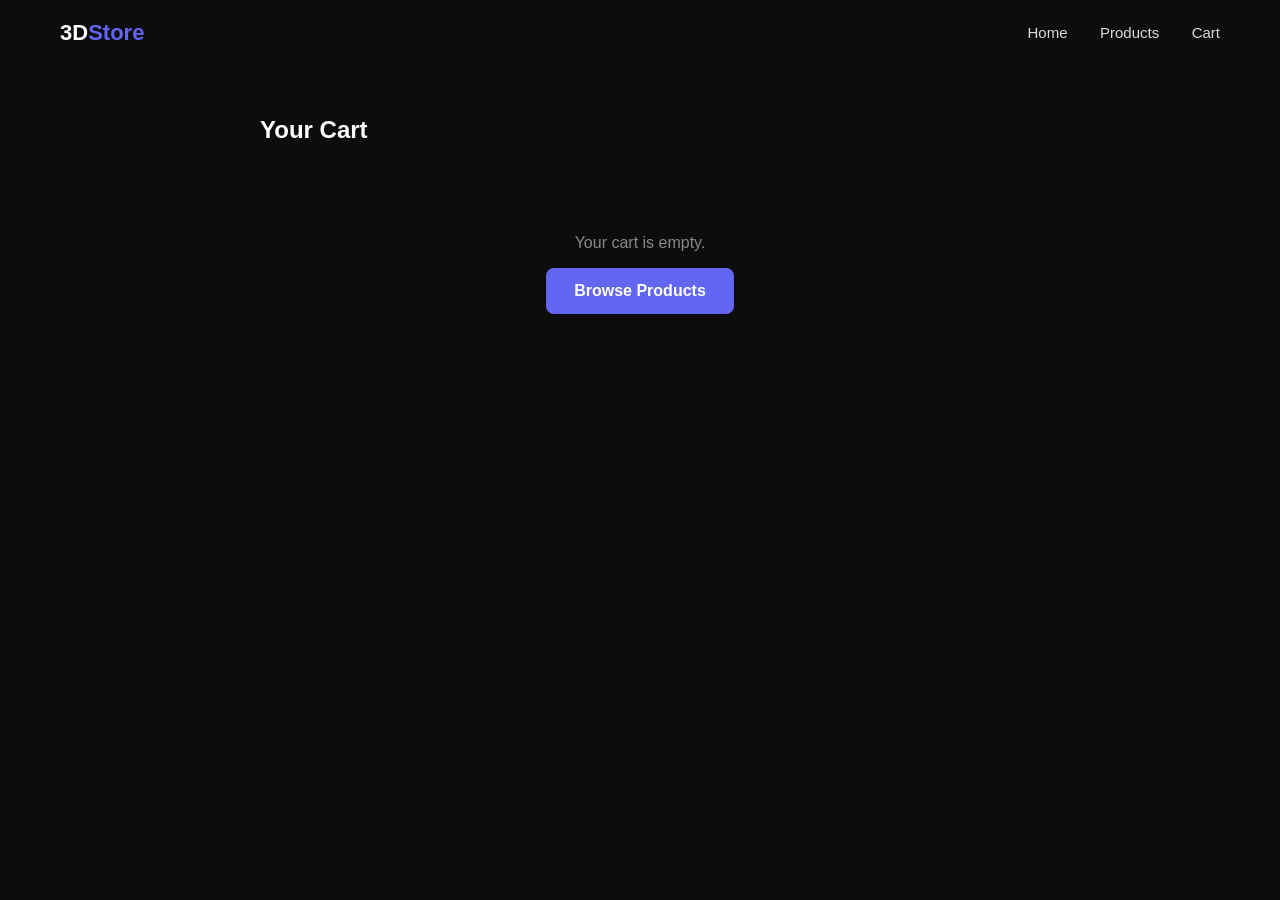
<file: cart.html>
<!DOCTYPE html>
<html lang="en">
<head>
  <meta charset="UTF-8" />
  <meta name="viewport" content="width=device-width, initial-scale=1.0" />
  <title>Cart - 3D Store</title>
  <link rel="stylesheet" href="css/style.css" />
  <link rel="stylesheet" href="css/cart.css" />
  
</head>
<script src="js/auth-store.js"></script>
<body>

  <nav class="navbar">
    <div class="logo">3D<span>Store</span></div>
    <div class="nav-links">
      <a href="index.html">Home</a>
      <a href="products.html">Products</a>
      <a href="cart.html">Cart <span id="cartBadge" class="cart-badge hidden"></span></a>
      
    </div>
  </nav>

  <section class="cart-section">
    <h1>Your Cart</h1>

    <div id="cartItems" class="cart-items"></div>

    <div id="emptyCartMsg" class="empty-cart hidden">
      <p>Your cart is empty.</p>
      <a href="products.html" class="btn-primary">Browse Products</a>
    </div>

    <div id="cartSummary" class="cart-summary">
      <div class="summary-row">
        <span>Subtotal</span>
        <span id="cartTotal">$0.00</span>
      </div>
      <button id="checkoutBtn" class="btn-primary">Proceed to Checkout</button>
    </div>
  </section>

  <script src="js/cart-store.js"></script>
  <script src="js/cart.js"></script>
</body>
</html>
</file>
<file: css/style.css>
* {
  margin: 0;
  padding: 0;
  box-sizing: border-box;
  font-family: 'Segoe UI', Arial, sans-serif;
}

body {
  background: #0d0d0d;
  color: white;
}

.auth-container {
  min-height: 100vh;
  display: flex;
  align-items: center;
  justify-content: center;
}

.auth-card {
  background: #1a1a1a;
  padding: 40px;
  border-radius: 16px;
  width: 100%;
  max-width: 360px;
  box-shadow: 0 10px 30px rgba(0,0,0,0.5);
}

.auth-card h1 {
  text-align: center;
  margin-bottom: 24px;
  font-size: 24px;
}

.form-group {
  margin-bottom: 18px;
}

.form-group label {
  display: block;
  font-size: 13px;
  color: #aaa;
  margin-bottom: 6px;
}

.form-group input {
  width: 100%;
  padding: 12px;
  border-radius: 8px;
  border: 1px solid #333;
  background: #262626;
  color: white;
  outline: none;
}

.form-group input:focus {
  border-color: #6366f1;
}

button[type="submit"] {
  width: 100%;
  padding: 12px;
  border: none;
  border-radius: 8px;
  background: #6366f1;
  color: white;
  font-weight: 600;
  cursor: pointer;
  margin-top: 8px;
  transition: background 0.2s;
}

button[type="submit"]:hover {
  background: #4f46e5;
}

.switch-text {
  text-align: center;
  margin-top: 16px;
  font-size: 14px;
  color: #aaa;
}

.switch-text a {
  color: #818cf8;
  text-decoration: none;
}

.switch-text a:hover {
  text-decoration: underline;
}
.navbar {
  display: flex;
  justify-content: space-between;
  align-items: center;
  padding: 20px 60px;
}

.logo {
  font-size: 22px;
  font-weight: 700;
}

.logo span {
  color: #6366f1;
}

.nav-links a {
  color: white;
  text-decoration: none;
  margin-left: 28px;
  font-size: 15px;
  opacity: 0.85;
  transition: opacity 0.2s;
}

.nav-links a:hover {
  opacity: 1;
}

.btn-primary {
  display: inline-block;
  background: #6366f1;
  color: white;
  padding: 14px 28px;
  border-radius: 8px;
  text-decoration: none;
  font-weight: 600;
  border: none;
  cursor: pointer;
  transition: background 0.2s;
}

.btn-primary:hover {
  background: #4f46e5;
}
</file>
<file: css/cart.css>
.hidden {
  display: none;
}

.cart-badge {
  background: #6366f1;
  color: white;
  font-size: 11px;
  padding: 1px 7px;
  border-radius: 20px;
  margin-left: 4px;
}

.cart-section {
  max-width: 800px;
  margin: 0 auto;
  padding: 50px 20px;
}

.cart-section h1 {
  margin-bottom: 30px;
}

.cart-item {
  display: grid;
  grid-template-columns: 70px 1fr auto auto auto;
  align-items: center;
  gap: 16px;
  background: #1a1a1a;
  padding: 16px;
  border-radius: 12px;
  margin-bottom: 14px;
}

.cart-item img {
  width: 70px;
  height: 70px;
  object-fit: cover;
  border-radius: 8px;
  background: #262626;
}

.cart-item img.img-hidden {
  opacity: 0;
}

.cart-item-info h3 {
  font-size: 15px;
  margin-bottom: 4px;
}

.item-price {
  color: #888;
  font-size: 13px;
}

.qty-controls {
  display: flex;
  align-items: center;
  gap: 10px;
  background: #262626;
  padding: 6px 10px;
  border-radius: 8px;
}

.qty-btn {
  background: none;
  border: none;
  color: white;
  font-size: 16px;
  cursor: pointer;
  width: 20px;
}

.item-total {
  font-weight: 600;
  color: #a5b4fc;
  min-width: 60px;
  text-align: right;
}

.remove-btn {
  background: none;
  border: none;
  color: #777;
  cursor: pointer;
  font-size: 16px;
  transition: color 0.2s;
}

.remove-btn:hover {
  color: #f43f5e;
}

.empty-cart {
  text-align: center;
  padding: 60px 0;
  color: #888;
}

.empty-cart .btn-primary {
  display: inline-block;
  margin-top: 16px;
  text-decoration: none;
}

.cart-summary {
  margin-top: 30px;
  border-top: 1px solid #262626;
  padding-top: 20px;
}

.summary-row {
  display: flex;
  justify-content: space-between;
  font-size: 18px;
  font-weight: 600;
  margin-bottom: 20px;
}

.cart-summary .btn-primary {
  width: 100%;
  border: none;
  cursor: pointer;
}
</file>
<file: css/checkout.css>
.checkout-section {
  max-width: 1000px;
  margin: 0 auto;
  padding: 50px 20px;
}

.checkout-section h1 {
  margin-bottom: 30px;
}

.checkout-layout {
  display: grid;
  grid-template-columns: 1.5fr 1fr;
  gap: 40px;
}

.checkout-form h2 {
  font-size: 18px;
  margin: 24px 0 16px;
}

.checkout-form h2:first-child {
  margin-top: 0;
}

.form-group {
  margin-bottom: 16px;
}

.form-row {
  display: grid;
  grid-template-columns: 1fr 1fr;
  gap: 16px;
}

.form-group label {
  display: block;
  font-size: 13px;
  color: #aaa;
  margin-bottom: 6px;
}

.form-group input {
  width: 100%;
  padding: 12px;
  border-radius: 8px;
  border: 1px solid #333;
  background: #262626;
  color: white;
  outline: none;
}

.form-group input:focus {
  border-color: #6366f1;
}

.checkout-form .btn-primary {
  width: 100%;
  border: none;
  cursor: pointer;
  margin-top: 10px;
}

.order-summary {
  background: #1a1a1a;
  border-radius: 14px;
  padding: 24px;
  height: fit-content;
}

.order-summary h2 {
  font-size: 18px;
  margin-bottom: 16px;
}

.summary-item {
  display: flex;
  justify-content: space-between;
  font-size: 14px;
  color: #ccc;
  margin-bottom: 10px;
}

.summary-total-row {
  display: flex;
  justify-content: space-between;
  font-size: 18px;
  font-weight: 700;
  border-top: 1px solid #333;
  padding-top: 16px;
  margin-top: 16px;
  color: #a5b4fc;
}

@media (max-width: 800px) {
  .checkout-layout {
    grid-template-columns: 1fr;
  }
}
</file>
